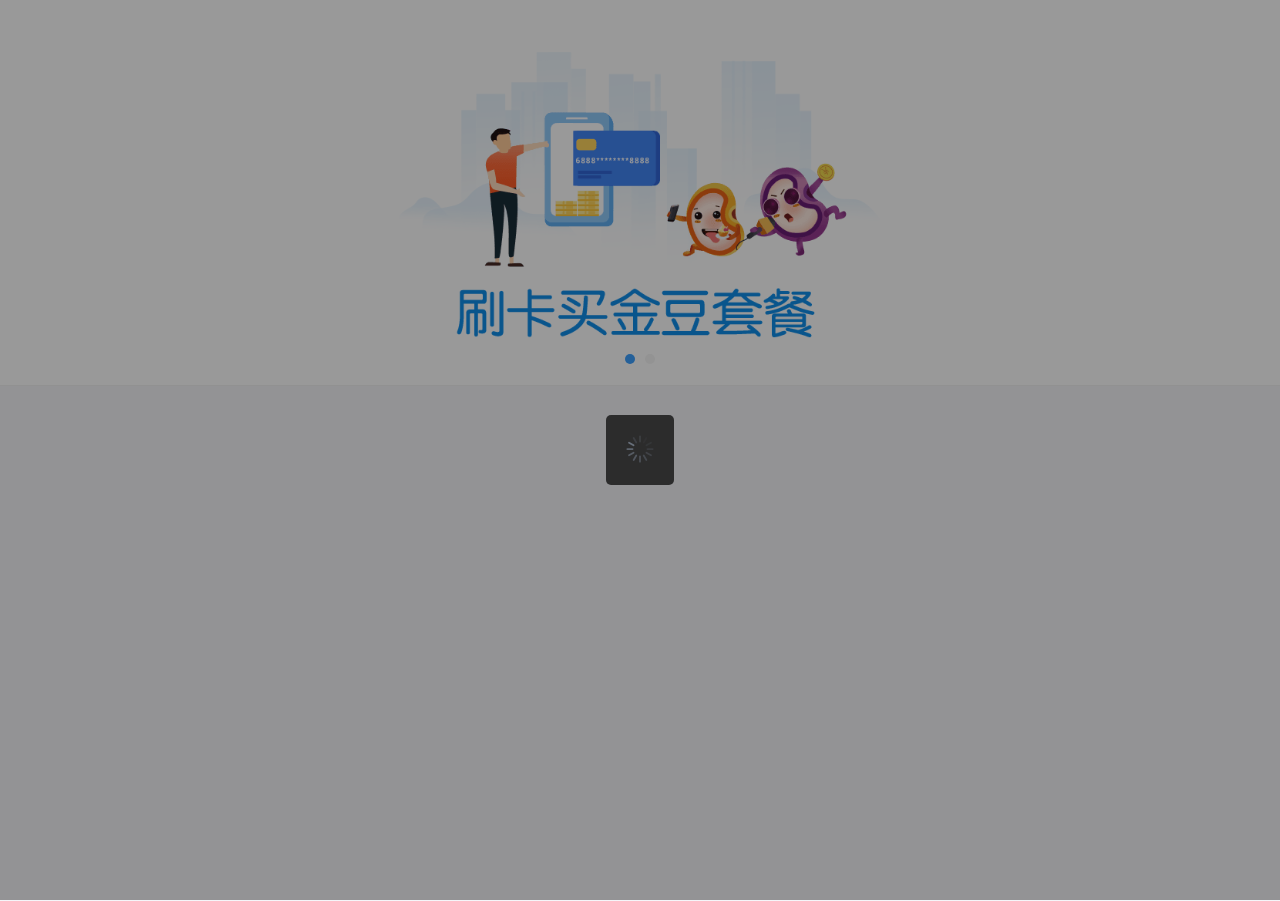
<file: app/src/main/assets/www/GoldShop/index.html>
<!DOCTYPE html>
<html ng-app="ionic">
<head>
    <meta charset="utf-8">
    <meta name="format-detection" content="telephone=no, email=no"/>
    <meta name="viewport" content="initial-scale=1,maximum-scale=1,user-scalable=no,width=device-width,height=device-height">
    <script src="../Public/js/cordova.js"></script>
    <script src="../Public/lib/ionic/js/ionic.bundle.min.js"></script>
    <link rel="stylesheet" href="../Public/lib/ionic/css/ionic.min.css">
    <link rel="stylesheet" href="../Public/css/liMarquee.css">
    <link rel="stylesheet" href="../Public/css/swiper.min.css">
    <link rel="stylesheet" href="../Public/css/style.css">
    <script src="./js/init.js"></script>
    <title></title>
    <style>
        .index1 {
            top: 0;
            overflow-y: auto;
        }

        .swiper-cnt {
            height: 15rem;
            overflow: hidden;
        }

        .bar {
            border-bottom: none !important;
        }

        .scroll {
            padding-top: 0;
        }

        li, span, p, div, ul {
            line-height: 1;
            margin: 0;
        }

        ul {
            list-style-type: none;
        }

        .border {
            border-style: solid;
            -webkit-border-image: url(../Public/img/line.png) 2 2 repeat;
            border-image: url(../Public/img/line.png) 2 2 repeat;
        }

        .loop-news {
            position: fixed;
            top: 0;
            left: 0;
            width: 100%;
            padding: 0 1rem;
            background-color: #fefcec;
            z-index: 200;
            visibility: hidden;
        }

        .loop-news-inner {
            position: relative;
            width: 100%;
            height: 2.4rem;
        }

        .loop-news-cnt {
            position: absolute;
            top: 0;
            left: 1.4rem;
            width: 100%;
            bottom: 0;
            padding: 0 1rem;
            height: 2.4rem !important;
            background-color: #fefcec;
            overflow: hidden;
        }

        .loop-news .loop-news-cnt span {
            display: inline-block;
            float: left;
            height: 2.4rem;
            line-height: 2.4rem;
            color: #ff2645;
            font-size: 0.9rem;
            padding: 0 0.9rem;
        }

        .loop-news .loop-news-cnt .str_move span:last-child {
            padding-right: 0;
        }

        .loop-news-announce {
            position: absolute;
            top: 50%;
            left: 0;
            height: 0.9rem;
            margin-top: -0.45rem;
        }

        .loop-news-close {
            position: absolute;
            top: 50%;
            right: -1rem;
            height: 0.7rem;
            padding: 1rem;
            margin-top: -1.35rem;
            background-color: #fefcec;
            opacity: 1;
            -webkit-box-sizing: content-box;
            box-sizing: content-box;
        }

        .swiper-container {
            background-color: #fff;
            opacity: 1;
            border-width: 0 0 1px !important;
        }

        .swiper-container-horizontal > .swiper-pagination-bullets,
        .swiper-pagination-custom, .swiper-pagination-fraction {
            bottom: 0.8rem;
            height: 0.5rem;
        }

        .swiper-pagination-bullet {
            height: 0.4rem;
            width: 0.4rem;
            background: #ccc;
        }

        .swiper-pagination-bullet-active {
            background: #3ca0ff;
        }

        .swiper-container .swiper-slide img {
            display: block;
            height: 11.1rem;
            padding: 2rem 0;
            margin: 0 auto;
            -webkit-box-sizing: content-box;
            box-sizing: content-box;
        }

        .special-award-list {
            padding: 1rem 1.2rem;
            display: none;
        }

        .special-award {
            width: 100%;
            background-color: #f5f5f9;
            opacity: 1;
        }

        .special-award + .special-award {
            margin-top: 1rem;
        }

        .special-award-inner {
            position: relative;
            width: 100%;
            height: 4.6rem;
            padding-left: 1.2rem;
            background-color: #fff;
            opacity: 1;
            background-image: url(./img/gold_3.png);
            background-position: right top;
            background-size: 2.4rem auto;
            background-repeat: no-repeat;
            -webkit-box-shadow: 1px 1px 2px 1px rgba(0, 0, 0, .1);
            box-shadow: 1px 1px 2px 1px rgba(0, 0, 0, .1);
        }

        .special-award-title {
            padding-top: 1rem;
            font-size: 0.9rem;
            color: #3d4245;
            font-weight: 500;
        }

        .special-award-price {
            padding-top: 0.8rem;
            color: #ff2645;
        }

        .special-award-price span:first-child {
            font-size: 0.9rem;
        }

        .special-award-price span:nth-child(2) {
            font-size: 1.1rem;
            margin-left: 0.4rem;
            font-weight: bold;
        }

        .special-award-price span:last-child {
            margin-left: 1.1rem;
            color: #bbb;
            text-decoration: line-through;
        }

        .special-award-img {
            display: block;
            position: absolute;
            top: 0.45rem;
            right: 1.2rem;
            height: 3.4rem;
        }

        .awards {
            display: none;
            background-color: #fff;
            padding: 0.8rem 1rem 1.5rem;
            border-width: 1px 0 0 !important;
            margin-top: 0.4rem;
        }

        .awards-hot {
            position: relative;
            height: 7.8rem;
            margin-bottom: 0.8rem;
            border: 1px solid #cdcdcd !important;
            border-radius: 0.3rem;
            box-sizing: border-box;
        }

        .awards-hot-list .tag, .awards-common-list ul li .tag {
            position: absolute;
            top: -1px;
            right: -1px;
            width: 2.4rem;
        }

        .awards-hot-list .tag img, .awards-common-list ul li .tag img {
            width: 100%;
            display: block;
        }

        .awards-hot-header {
            position: relative;
            height: 2.24rem;
            line-height: 2.24rem;
        }

        .awards-hot-header::after {
            content: "";
            position: absolute;
            bottom: 0;
            display: block;
            width: 100%;
            border-top: 1px solid #cdcdcd !important;
        }

        .awards-hot-icon {
            float: left;
            height: 1.3rem;
            margin: 0.45rem 0.3rem 0 1.1rem;
        }

        .awards-hot-p-1 {
            float: left;
            font-size: 0.72rem;
            margin: 0.75rem 0.3rem 0 0;
            color: #999;
        }

        .awards-hot-p-2 {
            float: left;
            margin: 0.55rem 0.3rem 0 0;
        }

        .awards-hot-p-2 span {
            position: relative;
            display: inline-block;
            font-size: 0.6rem;
            float: left;
        }

        .awards-hot-p-2 span:nth-child(2n) {
            color: #3d4245;
            font-size: 0.8rem;
            padding: 0 2px;
            margin-top: 0.1rem;
        }

        .awards-hot-p-2 span:nth-child(2n+1) {
            padding: 0.25rem;
            background-color: #3d4245;
            border-radius: 3px;
            color: #fff;
        }

        .awards-hot-cnt {
            box-sizing: border-box;
            padding-left: 1.1rem;
        }

        .award-hot-title {
            font-weight: 500;
            padding-top: 0.72rem;
            font-size: 0.8rem;
            color: #3d4245;
        }

        .award-hot-price {
            padding-top: 0.8rem;
            color: #ff2645;
            font-size: 0.9rem;
        }

        .award-hot-price span:nth-child(2) {
            font-size: 1.1rem;
            font-weight: bold;
        }

        .award-hot-price span:last-child {
            position: relative;
            top: -0.15rem;
            font-size: 0.7rem;
            margin-left: 1.1rem;
            margin-right: 0.4rem;
            color: #bbb;
            text-decoration: line-through;
        }

        .award-hot-progress {
            position: relative;
            width: 12.8rem;
            height: 0.72rem;
            margin-top: 0.72rem;
            background-color: #ffd4da;
            border-radius: 1rem;
            overflow: hidden;
        }

        .award-hot-progress span:first-child {
            display: block;
            position: absolute;
            top: 0.06rem;
            left: 50%;
            font-size: 0.6rem;
            color: #fff;
            z-index: 20;
            width: 4rem;
            text-align: center;
            margin-left: -2rem;
        }

        .award-hot-progress span:last-child {
            display: block;
            position: absolute;
            left: 0;
            top: 0;
            width: 0;
            height: 0.72rem;
            background-color: #ff2645;
            opacity: 1;
            -webkit-transition: all 0.6s ease-in-out 0.1s;
            transition: all 0.6s ease-in-out 0.1s;
            z-index: 12;
        }

        .award-hot-progress span.unfilled {
            border-radius: 1rem 0 0 1rem;
        }

        .award-hot-progress span.filled {
            border-radius: 1rem;
        }

        .awards-hot-btn {
            position: absolute;
            width: 5rem;
            right: 1.1rem;
            bottom: 0.7rem;
            text-align: center;
        }

        .awards-hot-btn p {
            font-size: 0.8rem;
            color: #ff1e27;
            margin-bottom: 0.25rem;
        }

        .awards-hot-btn div {
            width: 5rem;
            height: 1.8rem;
            line-height: 1.8rem;
            color: #fff;
            font-size: 1rem;
            border-radius: 1rem;
            background-color: #ff2645;
            background-image: -webkit-gradient(linear, left, right, from(#ffae00), to(#ff2645));
            background-image: -webkit-linear-gradient(left, #ffae00, #ff2645);
            background-image: linear-gradient(left, #ffae00, #ff2645);
        }

        .awards-common-list {
            margin-top: 0.2rem;
            display: block;
        }

        .awards-common-list ul {
            overflow: hidden;
        }

        .awards-common-list ul li {
            float: left;
            width: 50%;
            margin-bottom: 0.8rem;
        }

        .awards-common-list ul li > div {
            text-align: center;
            border: 1px solid #cdcdcd !important;
            border-radius: 8px;
        }

        .awards-common-list ul li > div.discount {
            position: relative;
        }

        .awards-common-list ul li:nth-child(2n) {
            padding-left: 0.4rem;
        }

        .awards-common-list ul li:nth-child(2n+1) {
            padding-right: 0.4rem;
        }

        .awards-common-list .discount-price {
            font-size: 1.1rem;
            color: #3d4245;
        }

        .awards-common-list .old-price {
            position: relative;
            top: -0.1rem;
            font-size: 0.72rem;
            color: #bbb;
            margin-left: 0.3rem;
            text-decoration: line-through;
        }

        .awards-common-list .price-desc {
            padding-top: 0.9rem;
        }

        .awards-common-list .discount-desc {
            padding: 0.72rem 0 0.8rem;
            font-size: 0.9rem;
            color: #3d4245;
        }

        .backdrop {
            z-index: 13;
        }
    </style>
</head>
<body>
<div class="loop-news">
    <div class="loop-news-inner">
        <img src="img/gold_prompt.png" class="loop-news-announce">

        <div class="loop-news-cnt">
            <!--<span>邱**成功抢到50万个金豆</span>
            <span>邱**成功抢到50万个金豆</span>
            <span>邱**成功抢到50万个金豆</span>
            <span>邱**成功抢到50万个金豆</span>
            <span>邱**成功抢到50万个金豆</span>
            <span>邱**成功抢到50万个金豆</span>-->
        </div>
        <img src="img/gold_close.png" class="loop-news-close">
    </div>
</div>
<section class="loadingnow" style="display: block;">
    <div class="backdrop visible backdrop-loading active"></div>
    <div class="loading-container visible active">
        <div class="loading">
            <span><ion-spinner icon="ios"></ion-spinner></span>
        </div>
    </div>
</section>
<ion-content class="index1" has-bouncing="true">
    <div class="swiper-cnt">
        <div class="swiper-container border">
            <div class="swiper-wrapper">
                <div class="swiper-slide"><img src="img/gold_banner1.png"></div>
                <div class="swiper-slide"><img src="img/gold_banner2.png"></div>
            </div>
            <div class="swiper-pagination"></div>
        </div>
    </div>
    <div class="special-award-list">
        <!--<div class="special-award" data-price="{}">
            <div class="special-award-inner">
                <p class="special-award-title"></p>

                <p class="special-award-price"><span>新手价:</span><span class="new-price"></span><span>元</span><span
                        class="origin-price"></span></p>
                <img src="img/gold_4.png" class="special-award-img">
            </div>
        </div>
        <div class="special-award" data-price="{}">
            <div class="special-award-inner">
                <p class="special-award-title"></p>

                <p class="special-award-price"><span>新手价:</span><span class="new-price"></span><span>元</span><span
                        class="origin-price"></span></p>
                <img src="img/gold_4.png" class="special-award-img">
            </div>
        </div>-->
    </div>
    <div class="awards border">
        <div class="awards-hot-list">
            <!--<div class="awards-hot">
                <div class="awards-hot-header">
                    <img src="img/gold_1.png" class="awards-hot-icon">

                    <p class="awards-hot-p-1">距结束仅剩</p>

                    <p class="awards-hot-p-2">
                        <span>05</span>
                        <span>:</span>
                        <span>00</span>
                        <span>:</span>
                        <span>00</span>
                        <span style="clear: both;width: 1px;height: 1px;"></span>
                    </p>
                </div>
                <div class="awards-hot-cnt">
                    <p class="award-hot-title">50万个金豆／抵5000元手续费</p>

                    <p class="award-hot-price"><span>新手价:</span><span>4800</span><span>元</span><span>4950元</span></p>

                    <p class="award-hot-progress"><span>60%</span><span class="unfilled"></span></p>
                </div>
                <div class="awards-hot-btn">
                    <p>仅剩500万</p>
                    <div>立即抢</div>
                </div>
                <div class="tag"><img src="img/gold_2.png"></div>
            </div>-->
        </div>
        <div class="awards-common-list">
            <ul>
                <!--<li class="promotion" data-price="9800">
                    <div class="discount">
                        <p class="price-desc"><span class="discount-price">968元</span><span
                                class="old-price">990元</span></p>

                        <p class="discount-desc">10万个／抵扣1000元</p>
                        <label class="tag"><img src="img/gold_9.png"></label>
                    </div>

                </li>
                <li class="promotion" data-price="9800">
                    <div class="discount">
                        <p class="price-desc"><span class="discount-price">968元</span><span
                                class="old-price">990元</span></p>

                        <p class="discount-desc">10万个／抵扣1000元</p>
                    </div>
                </li>
                <li class="promotion" data-price="9800">
                    <div class="border">
                        <p class="price-desc"><span class="discount-price">968元</span><span
                                class="old-price">990元</span></p>

                        <p class="discount-desc">10万个／抵扣1000元</p>
                    </div>
                </li>-->
            </ul>
        </div>
    </div>
</ion-content>
<script src="../Public/js/jquery-1.11.3.min.js"></script>
<script src="../Public/js/jquery.mobile.custom.min.js"></script>
<script src="../Public/js/swiper.jquery.min.js"></script>
<script src="../Public/js/jquery.liMarquee.min.js"></script>
<script src="../Public/js/jquery.xml2json.js"></script>
<script src="../Public/js/common.js"></script>
<script src="../Public/js/number-handle.js"></script>
<script src="../Public/js/string-handle.js"></script>
<script src="../Public/js/addmediacss.js"></script>
<script src="./js/config.js"></script>
<script>
    var customerId;
    var pageParam = {
        goldBalance: 0,
        goldList: [],
        winList: []
    };
    $(function () {
        if("1" == userWhiteMsg.ifShareWareFlag){
            var swiperCnt = $(".swiper-wrapper");
            swiperCnt.append('<div class="swiper-slide suprise-bner"><img src="img/gold_banner3.png"></div>');
        }
        var swiper = new Swiper('.swiper-container', {
            pagination: '.swiper-pagination',
            paginationClickable: true,
            spaceBetween: 0,
            centeredSlides: true,
            autoplay: 3000,
            autoplayDisableOnInteraction: false,
            loop: true
        });
    });
    document.addEventListener('deviceready', function () {
        customerId = userBaseMsg.customerId;
        /*获取中奖列表*/
        navigator.myPlugin.doNetworkActionWithoutLoadingFunc(
                [{
                    "application": "GetSalesPromotioList.Req",
                    "dataRequestType": "JSON"
                }],
                setSuccess, setError);
        /*setTimeout(function () {
         setProgress(80);
         }, 200);*/
    }, false);
    /*专享劲爆套餐点击购买*/
    $(".special-award-list,.awards-hot-list").on("tap", ".special-award,.awards-hot", function () {
        var _this = $(this);
        goBuy(_this.data("price"));
    });
    /*普通套餐点击购买*/
    $(".awards-common-list ul").on("tap", "li", function () {
        var _this = $(this);
        goBuy(_this.data("price"));
    });
    /*购买商品
     * mktProductPrice -> 商品价格
     * mktProductNumber -> 金豆数量
     * mktProductId -> 金豆编号
     * salesMessage	0:可以购买；
     1：促销时间已过，再试试别的吧
     2：购买次数已满，再试试别的吧
     3：金豆售完，再试试别的吧*/
    function goBuy(obj) {
        var tempgood = _COMMON.jsonP(obj);
        if (tempgood.salesMessage == "0") {
            f("gold" + tempgood.mktProductId, tempgood.mktProductNumber + "个金豆");
            commit(tempgood);
        } else {
            getDesc(tempgood.salesMessage);
        }
    }
    /*提示*/
    function getDesc(level) {
        level = level.toString();
        var awardDesc;
        switch (level) {
            case "1"://8.8
                awardDesc = {
                    "desc1": "亲 , 促销时间已过，再试试别的 !",
                    "desc2": "请再试试别的吧 !"
                };
                break;
            case "2"://1.8
                awardDesc = {
                    "desc1": "亲，购买次数已满，再试试别的 !",
                    "desc2": "不要太贪心哦 !"
                };
                break;
            case "3"://0.88
                awardDesc = {
                    "desc1": "亲，金豆已售完，再试试别的 !",
                    "desc2": "再试试别的吧 !"
                };
                break;
            default:
                awardDesc = {
                    "desc1": "亲，购买次数已满，再试试别的 !",
                    "desc2": "不要太贪心哦 !"
                };
                break;
        }
        navigator.myPlugin.showAlertFunc([{"alertInfo": awardDesc.desc1, "position": "center"}]);
    }
    /*成功回调*/
    function setSuccess(entry) {
        var allmsg = _COMMON.toJson(entry);
        if (allmsg.application == "GetMktProductList.Rsp") {//商品列表
            if (allmsg.respCode == "0000") {
                $(".awards").css("display", "block");
                /*
                 * mktProductName -> 商品名称
                 * mktProductPrice -> 商品价格
                 * isSalesPromotio -> 商品价格1：售价2：促销价
                 * mktProductNumber -> 金豆数量
                 * mktProductId -> 金豆编号
                 * salesMessage -> 金豆购买提示0:可以购买； 1：促销时间已过，再试试别的吧 2：购买次数已满，再试试别的吧3：金豆子售完，再试试别的吧
                 * mktProductDesc ->商品描述 50万个金豆/抵扣5000元手续费
                 * discountPrice ->优惠价 4800
                 * subProductTypeId -> 套餐类型id  P01 专享，P02 劲爆，P03 优惠，P04 常规
                 * endTime -> 活动剩余时间 800(秒)
                 * zxNumber -> 用户参加专享活动情况 数据类别: 0 未登入,1 未购买,2 已购买,3 其他，null 该用户不是新用户
                 * planSaleNumber -> 计划销售金豆数量
                 * factSaleNumber -> 实际销售金豆数量
                 */
                pageParam.goldList = allmsg.data.resultList || [];
                var templen = pageParam.goldList.length;
                var zxGoldList = $.grep(pageParam.goldList, function (n) {//P01专享
                    return n.subProductTypeId == "P01" && n.salesMessage == "0";
                }, false);
                var jbGoldList = $.grep(pageParam.goldList, function (n) {//P02劲爆
                    return n.subProductTypeId == "P02" && n.salesMessage == "0";
                }, false);
                var yhGoldList = $.grep(pageParam.goldList, function (n) {//P03优惠
                    return n.subProductTypeId == "P03";
                }, false);
                var commonGoldList = $.grep(pageParam.goldList, function (n) {//P04常规
                    return n.subProductTypeId == "P04";
                }, false);
                var jhGoldList = $.grep(pageParam.goldList, function (n) {//P05钜惠
                    return n.subProductTypeId == "P05" && n.salesMessage == "0";
                }, false);
                if (zxGoldList.length > 0 || jhGoldList.length > 0) {
                    var specialCnt = $(".special-award-list");
                    specialCnt.css("display", "block");
                    var tempZXHtml = "";
                    if (zxGoldList.length > 0) {
                        tempZXHtml += getZXItemHtml(zxGoldList[0],"新手价");
                    }
                    for (var jhIdx = 0; jhIdx < jhGoldList.length; jhIdx++) {
                        tempZXHtml += getZXItemHtml(jhGoldList[jhIdx],"专享价");
                    }
                    specialCnt.html(tempZXHtml);
                    if(customerId != localStorage.getItem("zxOldId")){
                        localStorage.removeItem("hasAlertStr");
                        localStorage.removeItem("zxOldId");
                        localStorage.removeItem("zxAlertList");
                    }
                    var hasAlertStr = localStorage.getItem("hasAlertStr") || "";//已经弹窗过
                    var currentList = zxGoldList.concat(jhGoldList);//当前专享和钜惠的商品列表
                    var needAlertList = [];//需要弹窗的数据
                    currentList.forEach(function(curVal,Idx,arr){
                        if(curVal.mktProductId && hasAlertStr.indexOf(curVal.mktProductId) == -1){//没有弹过
                            needAlertList.push(curVal);
                        }
                    });
                    if(needAlertList.length > 0){
                        var tid = setInterval(function () {
                            if (localStorage.getItem("payZX") == "1") {
                                localStorage.removeItem("payZX");
                                clearInterval(tid);
                                var tempgood = _COMMON.jsonP(localStorage.getItem("thisPayObj"));
                                f("gold" + tempgood.mktProductId, "弹窗立即购买");
                                commit(tempgood);
                            }
                        }, 500);
                        localStorage.setItem("zxAlertList", JSON.stringify(needAlertList));
                        localStorage.setItem("zxOldId", customerId);
                        navigator.myPlugin.showCanJumpGuideWebViewFunc([{
                            "floderName": globalName,
                            "pageName": "gold-cover.html",
                            "opacity": "0.65"
                        }], null, null);
                    }
                    function getZXItemHtml(obj,desc) {
                        return '<div class="special-award" data-price=' + JSON.stringify(obj) + '>'
                                + '<div class="special-award-inner">'
                                + '<p class="special-award-title">' + obj.mktProductDesc + '</p>'
                                + '<p class="special-award-price"><span>'+desc+':</span><span class="new-price">' + obj.discountPrice + '</span><span>元</span><span class="origin-price">' + obj.mktProductPrice + '元</span></p>'
                                + '<img src="img/gold_4.png" class="special-award-img">'
                                + '</div>'
                                + '</div>';

                    }
                }
                if (jbGoldList.length > 0) {
                    var tempJBHtml = "";
                    for (var jbIdx = 0; jbIdx < jbGoldList.length; jbIdx++) {
                        var thisGood = jbGoldList[jbIdx];
                        var temptime = formatSeconds(thisGood.endTime);
                        var tempnum = Number(thisGood.mktProductNumber);
                        var lastnum = numHandle.aSub(thisGood.planSaleNumber, thisGood.factSaleNumber);
                        var lastGoodsNum = Math.floor(numHandle.aDiv(lastnum, thisGood.mktProductNumber)).toString();
                        if (Math.floor(numHandle.aDiv(lastnum, 10000)) > 0) {
                            lastnum = numHandle.aDiv(lastnum, 10000) + "万";
                        }
                        var pecent = numHandle.aMul(numHandle.aDiv(thisGood.factSaleNumber, thisGood.planSaleNumber), 100);
                        if (pecent < 100) {
                            tempJBHtml += '<div class="awards-hot" data-price=' + JSON.stringify(thisGood) + '><div class="awards-hot-header"><img src="img/gold_1.png" class="awards-hot-icon"> <p class="awards-hot-p-1">距结束仅剩</p>' +
                                    '<p class="awards-hot-p-2" data-ss=' + thisGood.endTime + '><span>' + temptime.hh + '</span><span>:</span><span>' + temptime.mm + '</span><span>:</span><span>' + temptime.ss + '</span><span style="clear: both;width: 1px;height: 1px;"></span></p></div><div class="awards-hot-cnt">' +
                                    '<p class="award-hot-title">' + thisGood.mktProductDesc + '</p>' +
                                    '<p class="award-hot-price"><span>优惠价: </span><span>' + thisGood.discountPrice + '</span><span>元</span><span>' + thisGood.mktProductPrice + '元</span></p>' +
                                    '<p class="award-hot-progress"><span>' + Math.floor(pecent) + '%</span><span class="unfilled" style="width: ' + Math.floor(pecent) + '%;"></span></p>' +
                                    '</div><div class="awards-hot-btn"><p>仅剩' + lastGoodsNum + '件</p><div>立即抢</div></div><div class="tag"><img src="img/gold_2.png"></div></div>';
                        }

                    }
                    $(".awards-hot-list").html(tempJBHtml);
                    var setinterval = setInterval(function () {
                        $(".awards-hot-p-2").each(function () {
                            var tempnum = Number($(this).data("ss"));
                            if (tempnum > 0) {
                                $(this).data("ss", tempnum - 1);
                                var temptime = formatSeconds(tempnum - 1);
                                /*alert(JSON.stringify(temptime))*/
                                $(this).html('<span>' + temptime.hh + '</span><span>:</span><span>' + temptime.mm + '</span><span>:</span><span>' + temptime.ss + '</span><span style="clear: both;width: 1px;height: 1px;"></span>');
                            } else {
                                $(this).parent().parent().remove();
                                if (!($(".awards-hot-p-2").length > 0)) {
                                    clearInterval(setinterval);
                                }
                            }
                        });
                    }, 1000)
                }
                var templi = "";
                if (yhGoldList.length > 0) {
                    for (var yhIdx = 0; yhIdx < yhGoldList.length; yhIdx++) {
                        var thisGood = yhGoldList[yhIdx];
                        templi += '<li data-price=' + JSON.stringify(thisGood) + '><div class="discount"><p class="price-desc"><span class="discount-price">' + thisGood.discountPrice + '元</span><span class="old-price">' + thisGood.mktProductPrice + '元</span></p><p class="discount-desc">' + thisGood.mktProductDesc + '</p><label class="tag"><img src="img/gold_9.png"></label></div></li>';
                    }
                }
                if (commonGoldList.length > 0) {
                    for (var cIdx = 0; cIdx < commonGoldList.length; cIdx++) {
                        var thisGood = commonGoldList[cIdx];
                        templi += '<li data-price=' + JSON.stringify(thisGood) + '><div><p class="price-desc"><span class="discount-price">' + thisGood.mktProductPrice + '元</span></p><p class="discount-desc">' + thisGood.mktProductDesc + '</p></div></li>';
                    }
                    templi += '<div class="clearfix" style="clear: both;height: 1px;"></div>';
                }
                $(".awards-common-list ul").html(templi);
            }
            f("goldEnter", "进入金豆商城");
            loadingHide();
        } else if (allmsg.application == "GetSalesPromotioList.Rsp") {//中奖列表
            if (allmsg.respCode == "0000") {
                pageParam.winList = allmsg.data.resultList || [];
                var winLen = pageParam.winList.length;
                if (winLen > 0) {
                    var temphtml = "";
                    for (var j = 0; j < winLen; j++) {
                        var tempdata = "", tempWinVal, tempWinUnit;
                        var thisWin = pageParam.winList[j];
                        tempdata += strHandle.strEncode(thisWin.userName, 1, 0, thisWin.userName.length - 1);
                        tempdata += " 成功抢到" + formatWan(Number(thisWin.mktProductNumber)) + "金豆";
                        temphtml += "<span>" + tempdata + "</span>";
                    }
                    createMarquee(temphtml);
                }
            }
            /*获取可购买的金豆列表*/
            navigator.myPlugin.doNetworkActionWithoutLoadingFunc(
                    [{
                        "application": "GetMktProductList.Req",
                        "dataRequestType": "JSON",
                        "cumtomerId": customerId
                    }],
                    setSuccess, setError);
        }
    }
    function formatWan(num) {
        var tempVal, tempUnit;
        if (Math.floor(numHandle.aDiv(num, 10000)) > 0) {
            tempVal = numHandle.aDiv(num, 10000);
            tempUnit = "万个";
        } else {
            tempVal = num;
            tempUnit = "个";
        }
        return tempVal + tempUnit;
    }
    function setError() {

    }
    function setProgress(p) {
        $(".award-hot-progress")
                .find("span:first-child").html(p + "%")
                .end()
                .find("span:last-child").css({
            width: p + "%"
        })[p == 100 ? "addClass" : "removeClass"]("filled")[p == 100 ? "removeClass" : "addClass"]("unfilled");
    }

    function createMarquee(htmlStr) {
        $(".loop-news .loop-news-cnt").append(htmlStr);
        var w = 0;
        $(".loop-news .loop-news-cnt span").each(function (i, v) {
            w += $(this).outerWidth();
        });
        $("head").append('<style>.loop-news .loop-news-cnt, .str_move { width: ' + (w + 5) + 'px !important; }</style>');
        $(".loop-news").css("visibility", "visible").find(".loop-news-cnt").liMarquee({
            direction: 'left', //滚动方向，可选 left / right / up / down
            loop: -1, //循环次数，-1 为无限循环
            scrolldelay: 0, //每次重复之前的延迟
            scrollamount: 50, //滚动速度，越大越快
            circular: true, //无缝滚动，如果为 false，则和 marquee 效果一样
            drag: false, //鼠标可拖动
            runshort: true, //内容不足是否滚动
            hoverstop: false, //鼠标悬停暂停
            inverthover: false
        }).end().find(".loop-news-close").on("tap", function () {
            $(".loop-news").hide(function () {
                $(".loop-news .loop-news-cnt").liMarquee('destroy');
            });
        });
    }

    //处理友盟埋点
    function f(k, name) {
        navigator.myPlugin.doNetworkActionWithoutLoadingFunc(
                [{
                    "application": "CreditCardApplyFor.Req",
                    "cumtomerId": customerId,
                    "bankName": name,
                    "clickStatus": k
                }],
                null, null);
    }
    function loadingHide() {
        $(".loadingnow").css("display", "none");
        $(".page").css("overflow-y", "auto")
    }
    /*提交填写信息*/
    function commit(data) {
        var tempobj = data;
        /* mktProductPrice -> 商品价格
         * mktProductNumber -> 金豆数量
         * mktProductId -> 金豆编号*/
        var mode;
        var goldNum = tempobj.mktProductNumber || "10000";
        var goldId = tempobj.mktProductId || "1";
        var goldPrice = tempobj.mktProductPrice || "99.50";
        var discountList = "P01,P02,P03,P05";
        if (discountList.indexOf(tempobj.subProductTypeId) != -1) {
            goldPrice = tempobj.discountPrice;
        }
        all = {};
        all.ordertype = "充值-支付金额";
        all.merchantId = "0002000059";
        all.productId = "0000000000";
        all.isPrint = true;
        all.orderRemark = goldId + "|" + goldNum;
        all.orderAmt = "￥" + parseFloat(goldPrice).toFixed(2);
        all.orderDesc = localStorage.getItem("mobileNo");
        all.paytype = "1";
        if (all.paytype == "2") {
            mode = "账户余额支付";
        } else {
            mode = "刷卡支付";
        }
        all.ctrlType = 1;//0和不传保持默认;1:取descAmt值
        all.descAmt = [{"id": 1, "name": "获得", "value": goldNum + "个金豆"}, {"id": 2, "name": "", "value": ""}];
        all.orderData = [{"id": 1, "name": "交易类型", "value": "金豆购买"}, {
            "id": 2,
            "name": "入账账户",
            "value": strHandle.strEncode(localStorage.getItem("mobileNo"), 3, 4, 4)
        }, {"id": 3, "name": "支付方式", "value": mode}];
        result = eval("[" + JSON.stringify(all) + "]");
        navigator.myPlugin.createOrderSceneFunc(result, null, null);
    }
    /*秒转换为时分秒*/
    function formatSeconds(value) {
        var theTime = parseInt(value);// 秒
        var hour = 0;
        var minute = 0;
        var second = 0;
        if (theTime <= 0)
            timeStr = "00:00:00";
        else {
            minute = Math.floor(theTime / 60);
            if (minute < 60) {
                second = theTime % 60;
                timeStr = unitFormat(minute) + ":" + unitFormat(second);
            } else {
                hour = Math.floor(minute / 60);
                minute = minute % 60;
                second = theTime - hour * 3600 - minute * 60;
                timeStr = unitFormat(hour) + ":" + unitFormat(minute) + ":" + unitFormat(second);
            }
        }
        return {"hh": unitFormat(hour), "mm": unitFormat(minute), "ss": unitFormat(second)};
    }
    /*时间位数格式化,不是两位前面补0*/
    function unitFormat(data) {
        var retStr = null;
        if (data >= 0 && data < 10) {
            retStr = "0" + data.toString();
        } else {
            retStr = "" + data.toString();
        }
        return retStr;
    }
    /*去推荐有礼*/
    function goSuprise(){
        var all = {};
        all.pathfloder = "Surprise";
        all.startpage = "index.html";
        all.downloadurl = "https://www.imobpay.com/V380/Surprise.zip";
        all.titlebarColor = "#f7f7f7";
        all.titleName = "推荐有礼";
        result = _COMMON.dataMerge(all);
        navigator.myPlugin.homepageEnterFunc(result, null, null);
    }
</script>
</body>
</html>
</file>
<file: app/src/main/assets/www/Public/css/liMarquee.css>
/*Plugin CSS*/
.str_wrap {
	overflow:hidden;
	width:100%;
	position:relative;
	-moz-user-select: none;
	-khtml-user-select: none;
	user-select: none;  
	background:#c13837;
	white-space:nowrap;
}

.str_wrap.str_active {
	background:#c13837;
}
.str_move { 
	white-space:nowrap;
	position:absolute; 
	top:0; 
	left:0;
	cursor:move;
}
.str_move_clone {
	display:inline-block;
	vertical-align:top;
	position:absolute; 
	left:100%;
	top:0;
}
.str_vertical .str_move_clone {
	left:0;
	top:100%;
}
.str_down .str_move_clone {
	left:0;
	bottom:100%;
}
.str_vertical .str_move,
.str_down .str_move {
	white-space:normal;
	width:100%;
}
.str_static .str_move,
.no_drag .str_move,
.noStop .str_move{
	cursor:inherit;
}
.str_wrap img {
	max-width:none !important;	
}
</file>
<file: app/src/main/assets/www/Public/css/style.css>
/*公共部分*/
html{
    color:#3d4245;
    font-size:14px;    
}
@media only screen and (-webkit-min-device-pixel-ratio: 2){
    p.halfline{
        border-width: 0 0 1px!important;
        border-style: solid;
        border-color: transparent;
        border-image: url(../img/lineh.png) 2 2 round;
        -webkit-border-image: url(../img/lineh.png) 2 2 round;
    }
}
p.halfline{
    padding:0;
    margin:0;
}
body{
    background-color:#f5f5f9;
}
a{
    text-decoration:none;
    color:#3d4245;
}

.scroll-bar{
    display:none;
}
input{
    display: block;
    border:none;
    color: #3d4245;
    line-height:normal!important;
    height:auto;
    font-size:0.9rem!important;
}
input[type=search], input[type=text], input[type=password], input[type=datetime], input[type=datetime-local], input[type=date], input[type=month], input[type=time], input[type=week], input[type=number], input[type=email], input[type=url], input[type=tel], input[type=color], textarea{
    border:none;
    color: #3d4245;
    height:auto;
    line-height:normal!important;
    font-size:0.9rem!important;
}
input[readonly]:not(.cloned-text-input){
    background-color:#fff;
}
.inputdiv input{
    pointer-events: none;
}
select{
    font-size:0.8rem;
    color:#3d4245;
}
input::-webkit-input-placeholder, textarea::-webkit-input-placeholder {
    color:    #c7c7cd;
}
input:-moz-placeholder, textarea:-moz-placeholder {
    color:    #c7c7cd;
}
input::-moz-placeholder, textarea::-moz-placeholder {
    color:    #c7c7cd;
}
input:-ms-input-placeholder, textarea:-ms-input-placeholder {
    color:    #c7c7cd;
}
.borderline{
    border-image: url(../img/line.png) 2 2 round;
    -webkit-border-image: url(../img/line.png) 2 2 round;
}
.scroll{
    padding-top:0.8rem;
}
.pane,.view{
    background-color:#f5f5f9;
}
.scroll-content{
    background-color:#f5f5f9;
}
.item{
    padding:0 1.2rem;
    min-height:2.6rem;
    height:2.6rem;
    border-color:transparent;
    border-image: url(../img/line.png) 2 2 round;
    -webkit-border-image: url(../img/line.png) 2 2 round;
}
.item input{
    width:100%;
}
.item-input {
    font-size:0.9rem;
    padding:0 1.2rem;
    height:2.6rem;
}
.selt .arrowright{
    top: 0;
    position:absolute;
    color:#c7c7cd;
    right:1rem;
    line-height:2.4rem;
    z-index: 100;
}
.selt{
    margin-top:1.2rem;
}
.selt span{
    display:none;
    line-height:2.6rem;
    color:#3d4245;
    font-size:0.8rem;
}
.selt select {
    display:inline-block;
    background: none;
    width:100%;
    -webkit-appearance: none;
    -moz-appearance: none;
    appearance: none;
    position: absolute;
    top: 0;
    bottom: 0;
    padding: 0 2.2rem 0 0;
    border: none;
    background: #fff;
    text-indent: 0.01px;
    text-overflow: '';
    white-space: nowrap;
    cursor: pointer;
    direction: ltr; }
.selt select::-ms-expand {
    display: none; }
.selt option {
    direction: ltr; }
.item-select select{
    max-width:50%;
}
.paytypes{
    margin-top:1.2rem;
}
.paytypes span{
    padding:0 1.2rem;
    font-size:0.64rem;
    display:block;
    margin-top:0.8rem;
    margin-bottom:1.2rem;
    color:#c7c7cd;
}
.paytypes .row{
    padding:0 1.2rem;
    height:2.6rem;
    line-height:2.6rem;
    background-color:#ffffff;
    border-top:1px solid transparent!important;
    border-bottom:1px solid transparent!important;
    border-image: url(../img/line.png) 2 2 round;
    -webkit-border-image: url(../img/line.png) 2 2 round;
}
.paytypes .row label{
    display:block;
    font-size:0.8rem;
    margin-left:1.8rem;
    line-height:2.6rem;
    color:#3d4245;
}
.paytypes .row .col{
    padding-top:0;
    padding-bottom:0;
}
.paytypes input[type="radio"]{
    display:none;
}
.paytypes .row div{
    background: url(../img/check_off.png) no-repeat left center;
    background-size:1rem 1rem;
}
.paytypes .row div.check{
    background: url(../img/check_on.png) no-repeat left center;
    background-size:1rem 1rem;
}
/*下一步按钮*/
.nextBtn{
    padding:0 1.2rem;
}
.next{
    width:100%;
}
.nextBtn span{
    display:block;
    margin-top:0.8rem;
    margin-bottom:1.2rem;
    font-size:0.72rem;
    color:#3ca0ff;
}
.next a{
    display:block;
    background-color:#ebebf0;
    color:#d2d2d2;
    border-radius:0.1rem;
    text-align:center;
    line-height:2.6rem;
}
/*confirm*/
.confirm{
    display:none;
}
.popup-body span{
    display:block;
    text-align:center;
}
.popup-container .popup{
    width:80%;
    border-radius:0.6rem;
    background-color:#f5f5f9;
}
.popup-buttons{
    padding:0;
    min-height:2.5rem;
    height:3rem;
    border-bottom-left-radius:0.6rem;
    border-bottom-right-radius:0.6rem;
}
.popup-buttons button{
    border-bottom: 0;
    border-color:transparent;
    border-image: url(../img/line.png) 2 2 round;
    -webkit-border-image: url(../img/line.png) 2 2 round;

    color:#3ca0ff;
    font-size:1rem;
    -webkit-appearance: none;
    -moz-appearance: none;
    appearance: none;
    background-color:#f5f5f9;
}
.popup-buttons button:nth-child(1){
    border-bottom-left-radius:0.6rem;
    border-right:0;
    border-left:0;
}
.popup-buttons button:nth-child(2){
    border-bottom-right-radius:0.6rem;
    border-right:0;
}
.confirm .cancel{
    width:50%;
}
.confirm .nocancel{
    width:50%;
}
.overflow-scroll{
    overflow-y:auto;
}
</file>
